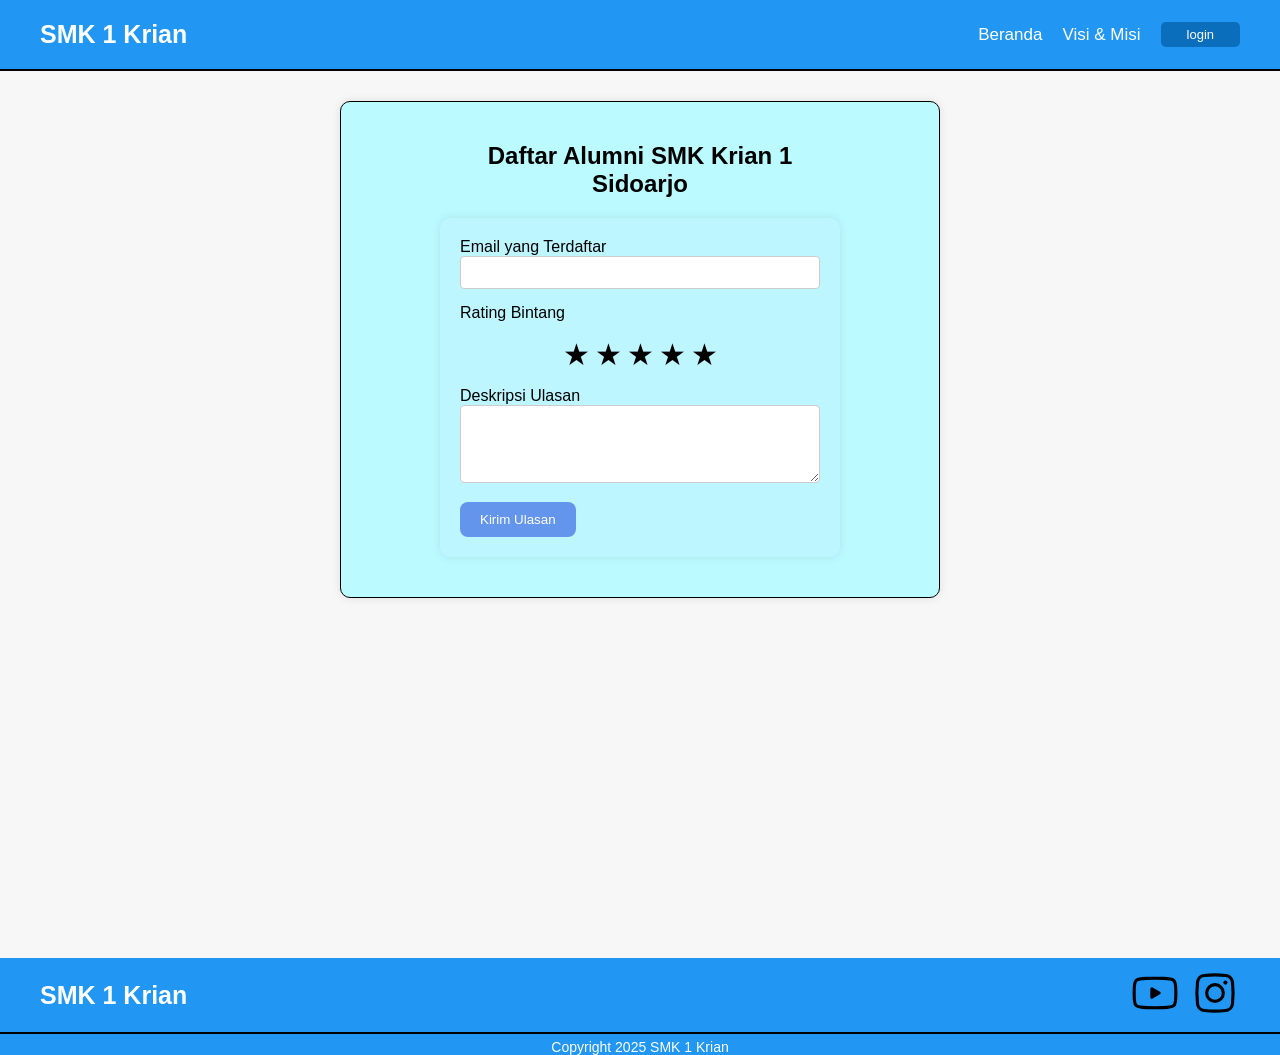
<file: new progres alumni/ulasan/index.html>
<!DOCTYPE html>
<html lang="en">
  <head>
    <meta charset="UTF-8" />
    <meta name="viewport" content="width=device-width, initial-scale=1.0" />
    <title>Document</title>
    <link rel="stylesheet" href="style.css" />
  </head>
  <body>
    <!-- navbar website smk 1 krian -->
    <div class="header">
      <div class="logo">SMK 1 Krian</div>
      <div class="navbar">
        <div class="item">
          <a href="index.html">Beranda</a>
          <a href="#">Visi &amp; Misi</a>
        </div>
        <div class="login">
          <a href="#">login</a>
        </div>
      </div>
    </div>

    <!-- container website -->

    <div class="container">
      <div class="judul">
        <h2>Daftar Alumni SMK Krian 1<br />Sidoarjo</h2>
      </div>

      <!-- Form Ulasan -->
      <div class="form-ulasan">
        <form id="formUlasan">
          <div class="isi-form">
            <label for="email">Email yang Terdaftar</label>
            <input type="email" id="email" required />
          </div>

          <div class="isi-form">
            <label>Rating Bintang</label>
            <div class="rating" id="rating">
              <span data-value="1">&#9733;</span>
              <span data-value="2">&#9733;</span>
              <span data-value="3">&#9733;</span>
              <span data-value="4">&#9733;</span>
              <span data-value="5">&#9733;</span>
            </div>
          </div>

          <div class="isi-form">
            <label for="ulasan">Deskripsi Ulasan</label>
            <textarea id="ulasan" rows="4" required></textarea>
          </div>

          <input type="hidden" id="nilaiRating" name="nilaiRating" />
          <button type="submit" class="submit">Kirim Ulasan</button>
        </form>
      </div>
    </div>

        <!-- footer website -->

    <div class="footer">
      <div class="footer-content">
        <div class="footer-kiri">
          <h3>SMK 1 Krian</h3>
        </div>

        <div class="footer-kanan">
          <div class="medsos">
            <a href="#">
              <svg
                xmlns="http://www.w3.org/2000/svg"
                width="24"
                height="24"
                viewBox="0 0 24 24"
              >
                <g fill="none" stroke="currentColor" stroke-width="1.5">
                  <path
                    fill="currentColor"
                    stroke-linecap="round"
                    stroke-linejoin="round"
                    d="m14 12l-3.5 2v-4z"
                  />
                  <path
                    d="M2 12.708v-1.416c0-2.895 0-4.343.905-5.274c.906-.932 2.332-.972 5.183-1.053C9.438 4.927 10.818 4.9 12 4.9s2.561.027 3.912.065c2.851.081 4.277.121 5.182 1.053S22 8.398 22 11.292v1.415c0 2.896 0 4.343-.905 5.275c-.906.931-2.331.972-5.183 1.052c-1.35.039-2.73.066-3.912.066s-2.561-.027-3.912-.066c-2.851-.08-4.277-.12-5.183-1.052S2 15.602 2 12.708Z"
                  />
                </g>
              </svg>
            </a>

            <a href="#">
              <svg
                xmlns="http://www.w3.org/2000/svg"
                width="24"
                height="24"
                viewBox="0 0 24 24"
              >
                <path
                  fill="currentColor"
                  d="M16 7a1 1 0 1 1 2 0a1 1 0 0 1-2 0"
                />
                <path
                  fill="currentColor"
                  fill-rule="evenodd"
                  d="M12 7.25a4.75 4.75 0 1 0 0 9.5a4.75 4.75 0 0 0 0-9.5M8.75 12a3.25 3.25 0 1 1 6.5 0a3.25 3.25 0 0 1-6.5 0"
                  clip-rule="evenodd"
                />
                <path
                  fill="currentColor"
                  fill-rule="evenodd"
                  d="M17.258 2.833a47.7 47.7 0 0 0-10.516 0c-2.012.225-3.637 1.81-3.873 3.832a46 46 0 0 0 0 10.67c.236 2.022 1.86 3.607 3.873 3.832a47.8 47.8 0 0 0 10.516 0c2.012-.225 3.637-1.81 3.873-3.832a46 46 0 0 0 0-10.67c-.236-2.022-1.86-3.607-3.873-3.832m-10.35 1.49a46.2 46.2 0 0 1 10.184 0c1.33.15 2.395 1.199 2.55 2.517a44.4 44.4 0 0 1 0 10.32a2.89 2.89 0 0 1-2.55 2.516a46.2 46.2 0 0 1-10.184 0a2.89 2.89 0 0 1-2.55-2.516a44.4 44.4 0 0 1 0-10.32a2.89 2.89 0 0 1 2.55-2.516"
                  clip-rule="evenodd"
                />
              </svg>
            </a>
          </div>
        </div>
      </div>

      <div class="footer-bawah">
        <p>Copyright 2025 SMK 1 Krian</p>
      </div>
    </div>

    <script src="main.js"></script>
  </body>
</html>
</file>
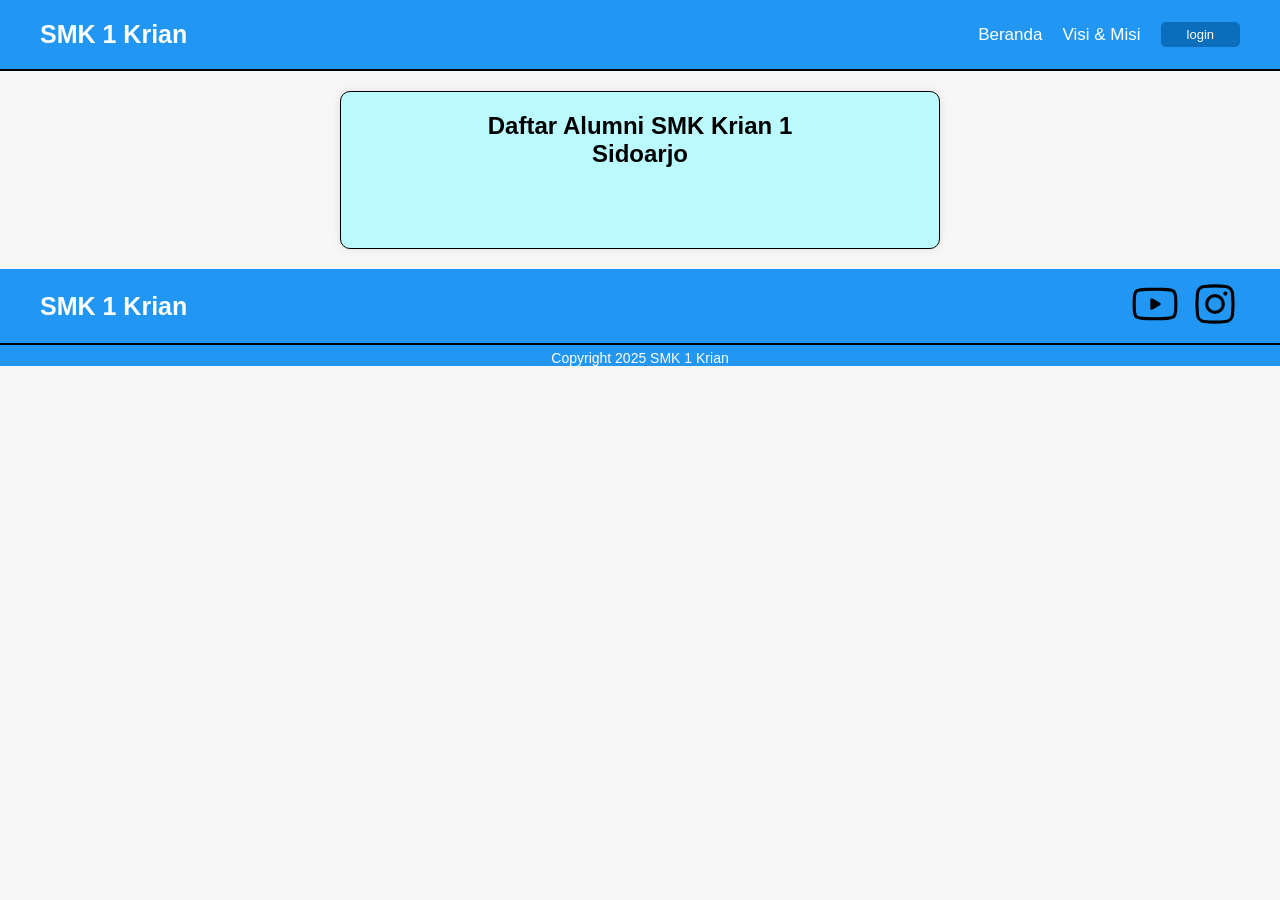
<file: new progres alumni/daftar alumni/daftar_alumni.html>
<!DOCTYPE html>
<html lang="en">
  <head>
    <meta charset="UTF-8" />
    <meta name="viewport" content="width=device-width, initial-scale=1.0" />
    <title>Document</title>
    <link rel="stylesheet" href="style.css" />
  </head>
  <body>
    <!-- navbar website smk 1 krian -->
    <div class="header">
      <div class="logo">SMK 1 Krian</div>
      <div class="navbar">
        <div class="item">
          <a href="index.html">Beranda</a>
          <a href="#">Visi &amp; Misi</a>
        </div>
        <div class="login">
          <a href="#">login</a>
        </div>
      </div>
    </div>

    <!-- container website -->

    <div class="container">
      <div class="judul">
        <h2>Daftar Alumni SMK Krian 1<br />Sidoarjo</h2>
      </div>

      <div class="alumni-container" id="alumniList"></div>

    </div>

    <!-- footer website -->

    <div class="footer">
      <div class="footer-content">
        <div class="footer-kiri">
          <h3>SMK 1 Krian</h3>
        </div>

        <div class="footer-kanan">
          <div class="medsos">
            <a href="#">
              <svg
                xmlns="http://www.w3.org/2000/svg"
                width="24"
                height="24"
                viewBox="0 0 24 24"
              >
                <g fill="none" stroke="currentColor" stroke-width="1.5">
                  <path
                    fill="currentColor"
                    stroke-linecap="round"
                    stroke-linejoin="round"
                    d="m14 12l-3.5 2v-4z"
                  />
                  <path
                    d="M2 12.708v-1.416c0-2.895 0-4.343.905-5.274c.906-.932 2.332-.972 5.183-1.053C9.438 4.927 10.818 4.9 12 4.9s2.561.027 3.912.065c2.851.081 4.277.121 5.182 1.053S22 8.398 22 11.292v1.415c0 2.896 0 4.343-.905 5.275c-.906.931-2.331.972-5.183 1.052c-1.35.039-2.73.066-3.912.066s-2.561-.027-3.912-.066c-2.851-.08-4.277-.12-5.183-1.052S2 15.602 2 12.708Z"
                  />
                </g>
              </svg>
            </a>

            <a href="#">
              <svg
                xmlns="http://www.w3.org/2000/svg"
                width="24"
                height="24"
                viewBox="0 0 24 24"
              >
                <path
                  fill="currentColor"
                  d="M16 7a1 1 0 1 1 2 0a1 1 0 0 1-2 0"
                />
                <path
                  fill="currentColor"
                  fill-rule="evenodd"
                  d="M12 7.25a4.75 4.75 0 1 0 0 9.5a4.75 4.75 0 0 0 0-9.5M8.75 12a3.25 3.25 0 1 1 6.5 0a3.25 3.25 0 0 1-6.5 0"
                  clip-rule="evenodd"
                />
                <path
                  fill="currentColor"
                  fill-rule="evenodd"
                  d="M17.258 2.833a47.7 47.7 0 0 0-10.516 0c-2.012.225-3.637 1.81-3.873 3.832a46 46 0 0 0 0 10.67c.236 2.022 1.86 3.607 3.873 3.832a47.8 47.8 0 0 0 10.516 0c2.012-.225 3.637-1.81 3.873-3.832a46 46 0 0 0 0-10.67c-.236-2.022-1.86-3.607-3.873-3.832m-10.35 1.49a46.2 46.2 0 0 1 10.184 0c1.33.15 2.395 1.199 2.55 2.517a44.4 44.4 0 0 1 0 10.32a2.89 2.89 0 0 1-2.55 2.516a46.2 46.2 0 0 1-10.184 0a2.89 2.89 0 0 1-2.55-2.516a44.4 44.4 0 0 1 0-10.32a2.89 2.89 0 0 1 2.55-2.516"
                  clip-rule="evenodd"
                />
              </svg>
            </a>
          </div>
        </div>
      </div>

      <div class="footer-bawah">
        <p>Copyright 2025 SMK 1 Krian</p>
      </div>
    </div>

    <script src="main.js"></script>
  </body>
</html>
</file>
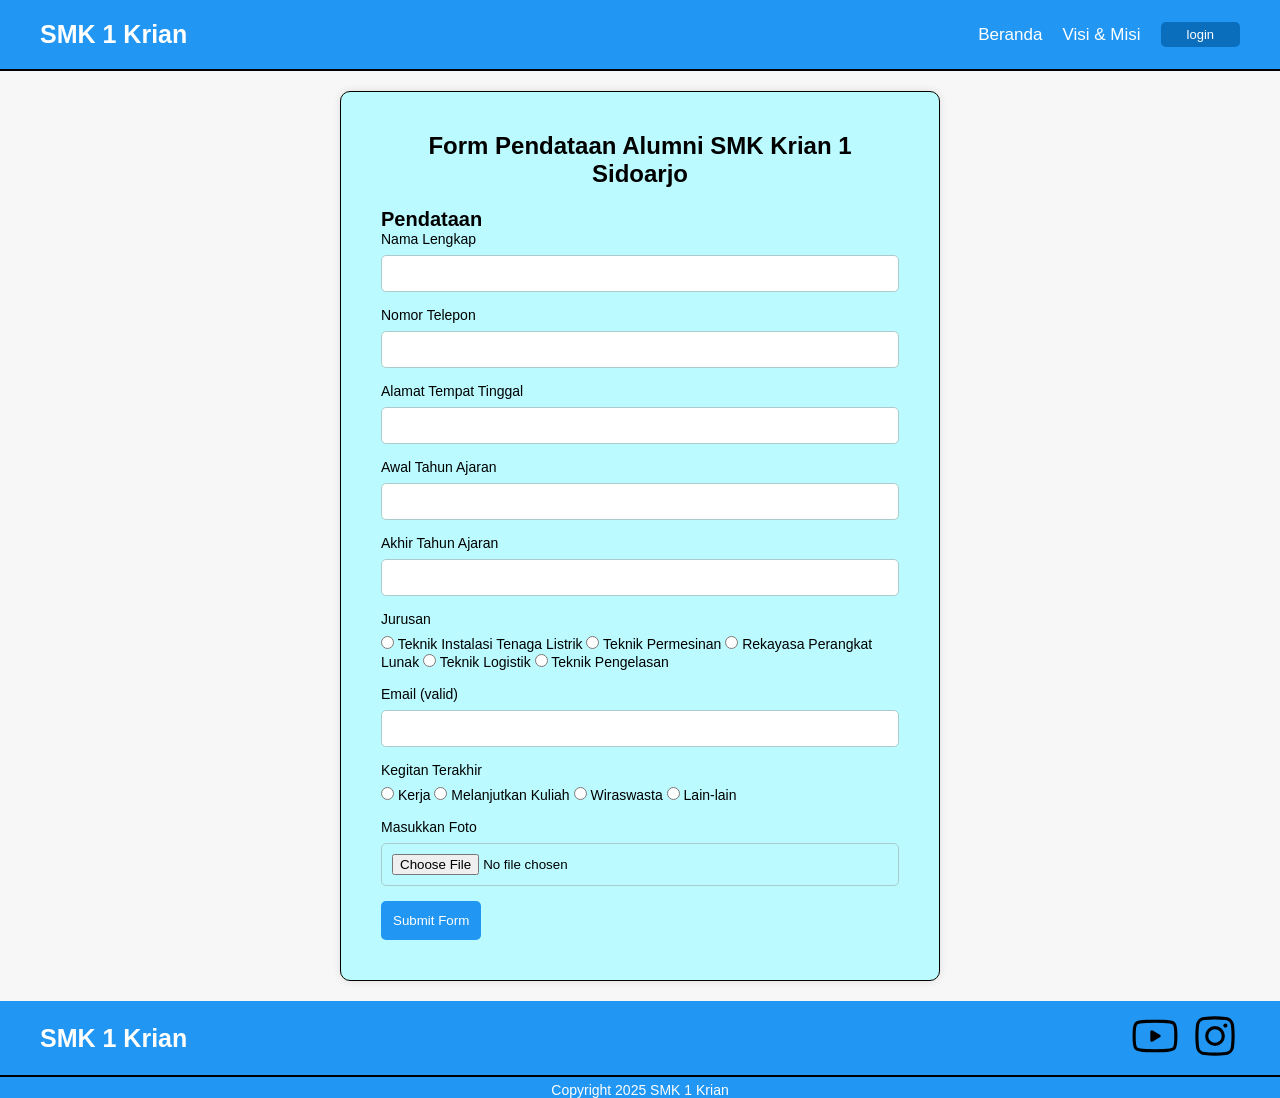
<file: new progres alumni/form alumni/form.html>
<!DOCTYPE html>
<html lang="en">
  <head>
    <meta charset="UTF-8" />
    <meta name="viewport" content="width=device-width, initial-scale=1.0" />
    <title>Document</title>
    <link rel="stylesheet" href="style.css" />
  </head>
  <body>
    <!-- navbar website smk 1 krian -->
    <div class="header">
      <div class="logo">SMK 1 Krian</div>
      <div class="navbar">
        <div class="item">
          <a href="index.html">Beranda</a>
          <a href="#">Visi &amp; Misi</a>
        </div>
        <div class="login">
          <a href="#">login</a>
        </div>
      </div>
    </div>

    <!-- container website -->

    <div class="container">
      <div class="judul">
        <h2>Form Pendataan Alumni SMK Krian 1<br />Sidoarjo</h2>
      </div>

      <div class="form">
        <div class="label-pendataan">Pendataan</div>

        <div class="form-pendataan">
          <form id="form-data" action="daftar alumni/daftar_alumni.html" method="post">
            <div class="isi-form">
              <label for="nama">Nama Lengkap</label>
              <input type="text" name="nama" id="nama" required />
            </div>

            <div class="isi-form">
              <label for="telepon">Nomor Telepon</label>
              <input type="tel" name="telepon" id="telepon" required />
            </div>

            <div class="isi-form">
              <label for="alamat">Alamat Tempat Tinggal</label>
              <input type="text" name="alamat" id="alamat" />
            </div>

            <div class="baris">
              <div class="isi-form">
                <label for="awal-tahun">Awal Tahun Ajaran</label>
                <input type="text" name="awal-tahun" id="awal-tahun" />
              </div>

              <div class="isi-form">
                <label for="akhir-tahun">Akhir Tahun Ajaran</label>
                <input type="text" name="akhir-tahun" id="akhir-tahun" />
              </div>
            </div>

            <div class="isi-form">
              <label>Jurusan</label>
              <div class="radio">
                <label for="instalasi-listrik">
                  <input
                    type="radio"
                    name="jurusan"
                    id="instalasi-listrik"
                    value="instalasi-listrik"
                    required
                  />
                  Teknik Instalasi Tenaga Listrik
                </label>

                <label for="permesinan">
                  <input
                    type="radio"
                    name="jurusan"
                    id="permesinan"
                    value="permesinan"
                    required
                  />
                  Teknik Permesinan
                </label>

                <label for="rpl">
                  <input type="radio" name="jurusan" id="rpl" value="rpl" required/>
                  Rekayasa Perangkat Lunak
                </label>

                <label for="logistik">
                  <input
                    type="radio"
                    name="jurusan"
                    id="logistik"
                    value="logistik"
                    required
                  />
                  Teknik Logistik
                </label>

                <label for="pengelasan">
                  <input
                    type="radio"
                    name="jurusan"
                    id="pengelasan"
                    value="pengelasan"
                    required
                  />
                  Teknik Pengelasan
                </label>
              </div>
            </div>

            <div class="isi-form">
              <label for="email">Email (valid)</label>
              <input type="email" name="email" id="email" required />
            </div>

            <div class="isi-form">
              <label>Kegitan Terakhir</label>
              <div class="radio">
                <label for="kerja">
                  <input type="radio" name="kegiatan" id="kerja" value="kerja"/>
                  Kerja
                </label>

                <label for="melanjutkan-kuliah">
                  <input
                    type="radio"
                    name="melanjutkan-kuliah"
                    id="melanjutkan-kuliah"
                    value="melanjutkan-kuliah"
                  />
                  Melanjutkan Kuliah
                </label>

                <label for="wiraswasta">
                  <input
                    type="radio"
                    name="wiraswasta"
                    id="wiraswasta"
                    value="wiraswasta"
                  />
                  Wiraswasta
                </label>

                <label for="lain">
                  <input type="radio" name="lain" id="lain" value="lain"/>
                  Lain-lain
                </label>
              </div>
            </div>

            <div class="isi-form">
              <label for="foto">Masukkan Foto</label>
              <input type="file" name="foto" id="foto" required/>
            </div>

            <button type="submit" class="submit">Submit Form</button>
          </form>
        </div>
      </div>
    </div>

    <!-- footer website -->

    <div class="footer">
      <div class="footer-content">
        <div class="footer-kiri">
          <h3>SMK 1 Krian</h3>
        </div>

        <div class="footer-kanan">
          <div class="medsos">
            <a href="#">
              <svg
                xmlns="http://www.w3.org/2000/svg"
                width="24"
                height="24"
                viewBox="0 0 24 24"
              >
                <g fill="none" stroke="currentColor" stroke-width="1.5">
                  <path
                    fill="currentColor"
                    stroke-linecap="round"
                    stroke-linejoin="round"
                    d="m14 12l-3.5 2v-4z"
                  />
                  <path
                    d="M2 12.708v-1.416c0-2.895 0-4.343.905-5.274c.906-.932 2.332-.972 5.183-1.053C9.438 4.927 10.818 4.9 12 4.9s2.561.027 3.912.065c2.851.081 4.277.121 5.182 1.053S22 8.398 22 11.292v1.415c0 2.896 0 4.343-.905 5.275c-.906.931-2.331.972-5.183 1.052c-1.35.039-2.73.066-3.912.066s-2.561-.027-3.912-.066c-2.851-.08-4.277-.12-5.183-1.052S2 15.602 2 12.708Z"
                  />
                </g>
              </svg>
            </a>

            <a href="#">
              <svg
                xmlns="http://www.w3.org/2000/svg"
                width="24"
                height="24"
                viewBox="0 0 24 24"
              >
                <path
                  fill="currentColor"
                  d="M16 7a1 1 0 1 1 2 0a1 1 0 0 1-2 0"
                />
                <path
                  fill="currentColor"
                  fill-rule="evenodd"
                  d="M12 7.25a4.75 4.75 0 1 0 0 9.5a4.75 4.75 0 0 0 0-9.5M8.75 12a3.25 3.25 0 1 1 6.5 0a3.25 3.25 0 0 1-6.5 0"
                  clip-rule="evenodd"
                />
                <path
                  fill="currentColor"
                  fill-rule="evenodd"
                  d="M17.258 2.833a47.7 47.7 0 0 0-10.516 0c-2.012.225-3.637 1.81-3.873 3.832a46 46 0 0 0 0 10.67c.236 2.022 1.86 3.607 3.873 3.832a47.8 47.8 0 0 0 10.516 0c2.012-.225 3.637-1.81 3.873-3.832a46 46 0 0 0 0-10.67c-.236-2.022-1.86-3.607-3.873-3.832m-10.35 1.49a46.2 46.2 0 0 1 10.184 0c1.33.15 2.395 1.199 2.55 2.517a44.4 44.4 0 0 1 0 10.32a2.89 2.89 0 0 1-2.55 2.516a46.2 46.2 0 0 1-10.184 0a2.89 2.89 0 0 1-2.55-2.516a44.4 44.4 0 0 1 0-10.32a2.89 2.89 0 0 1 2.55-2.516"
                  clip-rule="evenodd"
                />
              </svg>
            </a>
          </div>
        </div>
      </div>

      <div class="footer-bawah">
        <p>Copyright 2025 SMK 1 Krian</p>
      </div>
    </div>

    <script src="main.js"></script>
  </body>
</html>
</file>
<file: new progres alumni/ulasan/style.css>
* {
  margin: 0;
  padding: 0;
  box-sizing: border-box;
  font-family: Arial, Helvetica, sans-serif;
}

body {
  background-color: #f7f7f7;
}

/* header_navbar */

.header {
  display: flex;
  justify-content: space-between;
  align-items: center;
  background-color: #2196f3;
  color: white;
  padding: 20px 40px;
  border-bottom: black 2px solid;
}

.logo {
  font-size: 25px;
  font-weight: bold;
}

.navbar {
  display: flex;
  align-items: center;
  gap: 20px;
}

.item a {
  text-decoration: none;
  color: white;
}

.item {
  font-size: 17px;
  display: flex;
  gap: 20px;
}

.login {
  background-color: #0a6ebd;
  padding: 5px 10px;
  font-size: 13px;
  border-radius: 5px;
}

.login a {
  color: white;
  text-decoration: none;
  padding: 1rem;
}

/* container */

.container {
    padding: 40px;
    max-width: 600px;
    margin: auto;
    margin-top: 30px;
    margin-bottom: 360px;
    background-color: #BBFBFF;
    border: solid black 1px;
    border-radius: 10px;
    box-shadow: 0px 0px 10px rgba(0, 0, 0, 0.1);
}

.judul {
    text-align: center;
    margin-bottom: 20px;
}

.form-ulasan {
  background-color: #bdf6ff;
  border-radius: 10px;
  padding: 20px;
  max-width: 400px;
  margin: auto;
  box-shadow: 0 0 10px rgba(0, 0, 0, 0.1);
}

.form-ulasan h3 {
  text-align: center;
  margin-bottom: 10px;
}

.rating {
  display: flex;
  justify-content: center;
  gap: 5px;
  font-size: 30px;
  cursor: pointer;
  margin: 15px 0;
}

.rating span {
  transition: 0.2s;
}

.rating span.selected {
  color: gold;
}

.isi-form {
  margin-bottom: 15px;
}

.isi-form input,
.isi-form textarea {
  width: 100%;
  padding: 8px;
  border-radius: 4px;
  border: 1px solid #ccc;
}

.submit {
  background-color: cornflowerblue;
  color: white;
  border: none;
  padding: 10px 20px;
  border-radius: 8px;
  cursor: pointer;
}

.submit:hover {
  background-color: royalblue;
}

/* footer */

.footer {
  background: #2196f3;
  color: white;
}

.footer-content {
  display: flex;
  justify-content: space-between;
  align-items: center;
  padding: 10px 40px;
  border-bottom: solid black 2px;
}

.footer-kiri h3 {
  font-size: 25px;
  font-weight: bold;
}

.medsos {
  display: flex;
  gap: 10px;
}

.medsos svg {
  width: 50px;
  height: 50px;
  color: black;
}

.footer-bawah {
  text-align: center;
  font-size: 14px;
  margin-top: 5px;
}
</file>
<file: new progres alumni/daftar alumni/style.css>
* {
  margin: 0;
  padding: 0;
  box-sizing: border-box;
  font-family: Arial, Helvetica, sans-serif;
}

body {
  background-color: #f7f7f7;
}

/* header_navbar */

.header {
  display: flex;
  justify-content: space-between;
  align-items: center;
  background-color: #2196f3;
  color: white;
  padding: 20px 40px;
  border-bottom: black 2px solid;
}

.logo {
  font-size: 25px;
  font-weight: bold;
}

.navbar {
  display: flex;
  align-items: center;
  gap: 20px;
}

.item a {
  text-decoration: none;
  color: white;
}

.item {
  font-size: 17px;
  display: flex;
  gap: 20px;
}

.login {
  background-color: #0a6ebd;
  padding: 5px 10px;
  font-size: 13px;
  border-radius: 5px;
}

.login a {
  color: white;
  text-decoration: none;
  padding: 1rem;
}

/* container */

.container {
  padding: 20px;
  max-width: 600px;
  margin: auto;
  margin-top: 20px;
  margin-bottom: 20px;
  background-color: #bbfbff;
  border: solid black 1px;
  border-radius: 10px;
  box-shadow: 0px 0px 10px rgba(0, 0, 0, 0.1);
}

.judul {
  text-align: center;
  margin-bottom: 20px;
}

.alumni-container {
  display: grid;
  grid-template-columns: repeat(auto-fit, minmax(300px, 1fr));
  gap: 20px;
  padding: 20px;
}

.alumni-card {
  background-color: #f2f2f2;
  border-radius: 12px;
  padding: 20px;
  box-shadow: 0 0 8px rgba(0, 0, 0, 0.1);
}

.alumni-card h4 {
  margin: 0 0 5px;
}

.alumni-card .stars {
  color: gold;
  font-size: 1.2em;
  margin-top: 5px;
}

/* footer */

.footer {
  background: #2196f3;
  color: white;
}

.footer-content {
  display: flex;
  justify-content: space-between;
  align-items: center;
  padding: 10px 40px;
  border-bottom: solid black 2px;
}

.footer-kiri h3 {
  font-size: 25px;
  font-weight: bold;
}

.medsos {
  display: flex;
  gap: 10px;
}

.medsos svg {
  width: 50px;
  height: 50px;
  color: black;
}

.footer-bawah {
  text-align: center;
  font-size: 14px;
  margin-top: 5px;
}
</file>
<file: new progres alumni/form alumni/style.css>
* {
  margin: 0;
  padding: 0;
  box-sizing: border-box;
  font-family: Arial, Helvetica, sans-serif;
}

body {
  background-color: #f7f7f7;
}

/* header_navbar */

.header {
  display: flex;
  justify-content: space-between;
  align-items: center;
  background-color: #2196f3;
  color: white;
  padding: 20px 40px;
  border-bottom: black 2px solid;
}

.logo {
  font-size: 25px;
  font-weight: bold;
}

.navbar {
  display: flex;
  align-items: center;
  gap: 20px;
}

.item a {
  text-decoration: none;
  color: white;
}

.item {
  font-size: 17px;
  display: flex;
  gap: 20px;
}

.login {
  background-color: #0a6ebd;
  padding: 5px 10px;
  font-size: 13px;
  border-radius: 5px;
}

.login a {
  color: white;
  text-decoration: none;
  padding: 1rem;
}

/* container */

.container {
  padding: 40px;
  max-width: 600px;
  margin: auto;
  margin-top: 20px;
  margin-bottom: 20px;
  background-color: #bbfbff;
  border: solid black 1px;
  border-radius: 10px;
  box-shadow: 0px 0px 10px rgba(0, 0, 0, 0.1);
}

.judul {
  text-align: center;
  margin-bottom: 20px;
}

.form .label-pendataan {
  font-size: 20px;
  font-weight: bold;
}

.isi-form {
  margin-bottom: 15px;
  display: flex;
  flex-direction: column;
}

.isi-form label {
  font-size: 14px;
  margin-bottom: 0.5rem;
}
input[type="text"],
input[type="email"],
input[type="tel"],
input[type="file"] {
  padding: 10px;
  border-radius: 5px;
  border: solid #acc 1px;
}

.submit {
  background-color: #2196f3;
  color: white;
  padding: 12px;
  border: none;
  border-radius: 5px;
}

/* footer */

.footer {
  background: #2196f3;
  color: white;
}

.footer-content {
  display: flex;
  justify-content: space-between;
  align-items: center;
  padding: 10px 40px;
  border-bottom: solid black 2px;
}

.footer-kiri h3 {
  font-size: 25px;
  font-weight: bold;
}

.medsos {
  display: flex;
  gap: 10px;
}

.medsos svg {
  width: 50px;
  height: 50px;
  color: black;
}

.footer-bawah {
  text-align: center;
  font-size: 14px;
  margin-top: 5px;
}
</file>
